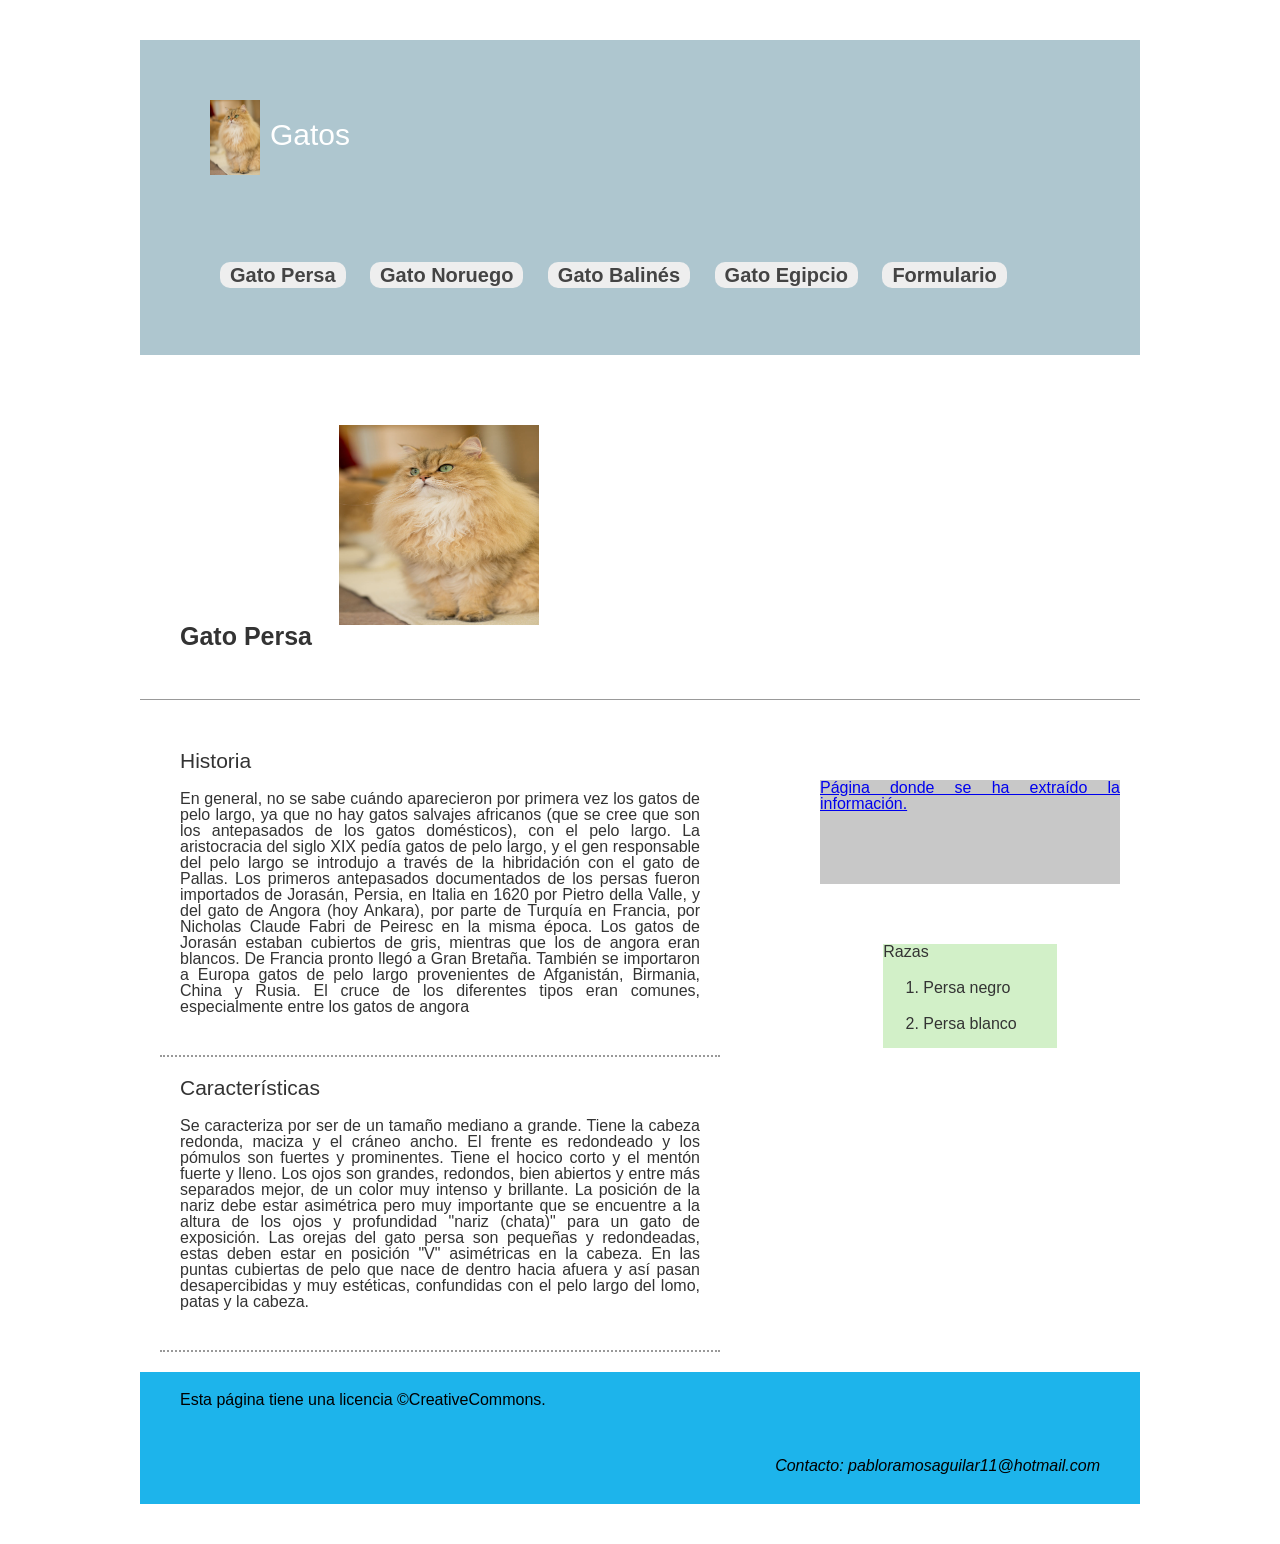
<file: docs/index.html>
<!DOCTYPE html>
<html lang="es">
  <head>
    <meta charset="utf-8" />
    <meta http-equiv="x-ua-compatible" content="ie=edge" />
    <meta name="viewport" content="width=device-width, initial-scale=1.0" />
    <title>Gatos-Página de Pablo</title>
    <meta name="description" content="Página de Gatos." />
    <link rel="stylesheet" href="style.css" />
    <link rel="apple-touch-icon" sizes="57x57" href="apple-icon-57x57.png" />
    <link rel="apple-touch-icon" sizes="60x60" href="apple-icon-60x60.png" />
    <link rel="apple-touch-icon" sizes="72x72" href="apple-icon-72x72.png" />
    <link rel="apple-touch-icon" sizes="76x76" href="apple-icon-76x76.png" />
    <link
      rel="apple-touch-icon"
      sizes="114x114"
      href="apple-icon-114x114.png"
    />
    <link
      rel="apple-touch-icon"
      sizes="120x120"
      href="apple-icon-120x120.png"
    />
    <link
      rel="apple-touch-icon"
      sizes="144x144"
      href="apple-icon-144x144.png"
    />
    <link
      rel="apple-touch-icon"
      sizes="152x152"
      href="apple-icon-152x152.png"
    />
    <link
      rel="apple-touch-icon"
      sizes="180x180"
      href="apple-icon-180x180.png"
    />
    <link
      rel="icon"
      type="image/png"
      sizes="192x192"
      href="android-icon-192x192.png"
    />
    <link rel="icon" type="image/png" sizes="32x32" href="favicon-32x32.png" />
    <link rel="icon" type="image/png" sizes="96x96" href="favicon-96x96.png" />
    <link rel="icon" type="image/png" sizes="16x16" href="favicon-16x16.png" />
    <link rel="manifest" href="manifest.json" />
    <meta name="msapplication-TileColor" content="#ffffff" />
    <meta name="msapplication-TileImage" content="ms-icon-144x144.png" />
    <meta name="theme-color" content="#ffffff" />
  </head>

  <body>
    <header>
      <div id="logo"><img src="persa.jpg" alt="gatoPersa" />Gatos</div>
      <nav>
        <ul>
          <li><a href="https://pabloramosaguilar.github.io">Gato Persa</a></li>
          <li><a href="https://pabloramosaguilar.github.io/project5/">Gato Noruego</a></li>
          <li><a href="https://pabloramosaguilar.github.io/project2/">Gato Balinés</a></li>
          <li><a href="https://pabloramosaguilar.github.io/project3/">Gato Egipcio</a></li>
          <li><a href="https://pabloramosaguilar.github.io/project/">Formulario</a></li>
        </ul>
      </nav>
    </header>
    <section>
      <h1>
        <strong
          >Gato Persa
          <img
            id="gato"
            src="persa.jpg"
            alt="Gato_persa"
            height="200"
            width="200"
          />
        </strong>
      </h1>
    </section>
	
    <div id="cuerpo">
		<main>
        <article>
          <h2>Historia</h2>
          <p>
            En general, no se sabe cuándo aparecieron por primera vez los gatos
            de pelo largo, ya que no hay gatos salvajes africanos (que se cree
            que son los antepasados de los gatos domésticos), con el pelo largo.
            La aristocracia del siglo XIX pedía gatos de pelo largo, y el gen
            responsable del pelo largo se introdujo a través de la hibridación
            con el gato de Pallas. Los primeros antepasados documentados de los
            persas fueron importados de Jorasán, Persia, en Italia en 1620 por
            Pietro della Valle, y del gato de Angora (hoy Ankara), por parte de
            Turquía en Francia, por Nicholas Claude Fabri de Peiresc en la misma
            época. Los gatos de Jorasán estaban cubiertos de gris, mientras que
            los de angora eran blancos. De Francia pronto llegó a Gran Bretaña.
            ​ También se importaron a Europa gatos de pelo largo provenientes de
            Afganistán, Birmania, China y Rusia. El cruce de los diferentes
            tipos eran comunes, especialmente entre los gatos de angora
          </p>
        </article>
        <article>
          <h2>Características</h2>
          <p>
            Se caracteriza por ser de un tamaño mediano a grande. Tiene la
            cabeza redonda, maciza y el cráneo ancho. El frente es redondeado y
            los pómulos son fuertes y prominentes. Tiene el hocico corto y el
            mentón fuerte y lleno. Los ojos son grandes, redondos, bien abiertos
            y entre más separados mejor, de un color muy intenso y brillante. La
            posición de la nariz debe estar asimétrica pero muy importante que
            se encuentre a la altura de los ojos y profundidad "nariz (chata)"
            para un gato de exposición. Las orejas del gato persa son pequeñas y
            redondeadas, estas deben estar en posición "V" asimétricas en la
            cabeza. En las puntas cubiertas de pelo que nace de dentro hacia
            afuera y así pasan desapercibidas y muy estéticas, confundidas con
            el pelo largo del lomo, patas y la cabeza.
          </p>
        </article>
      </main>
      <aside id="contenedor">
        <div id="a">
          <a href="https://es.wikipedia.org/wiki/Gato_persa"
            >Página donde se ha extraído la información.</a
          >
        </div>
        <div id="b">
          Razas
          <ol>
            <li>Persa negro</li>
            <li>Persa blanco</li>
          </ol>
        </div>
      </aside>
    </div>
    <footer>
      <p>Esta página tiene una licencia ©CreativeCommons.</p>
      <address>Contacto: pabloramosaguilar11@hotmail.com</address>
    </footer>
  </body>
</html>
</file>
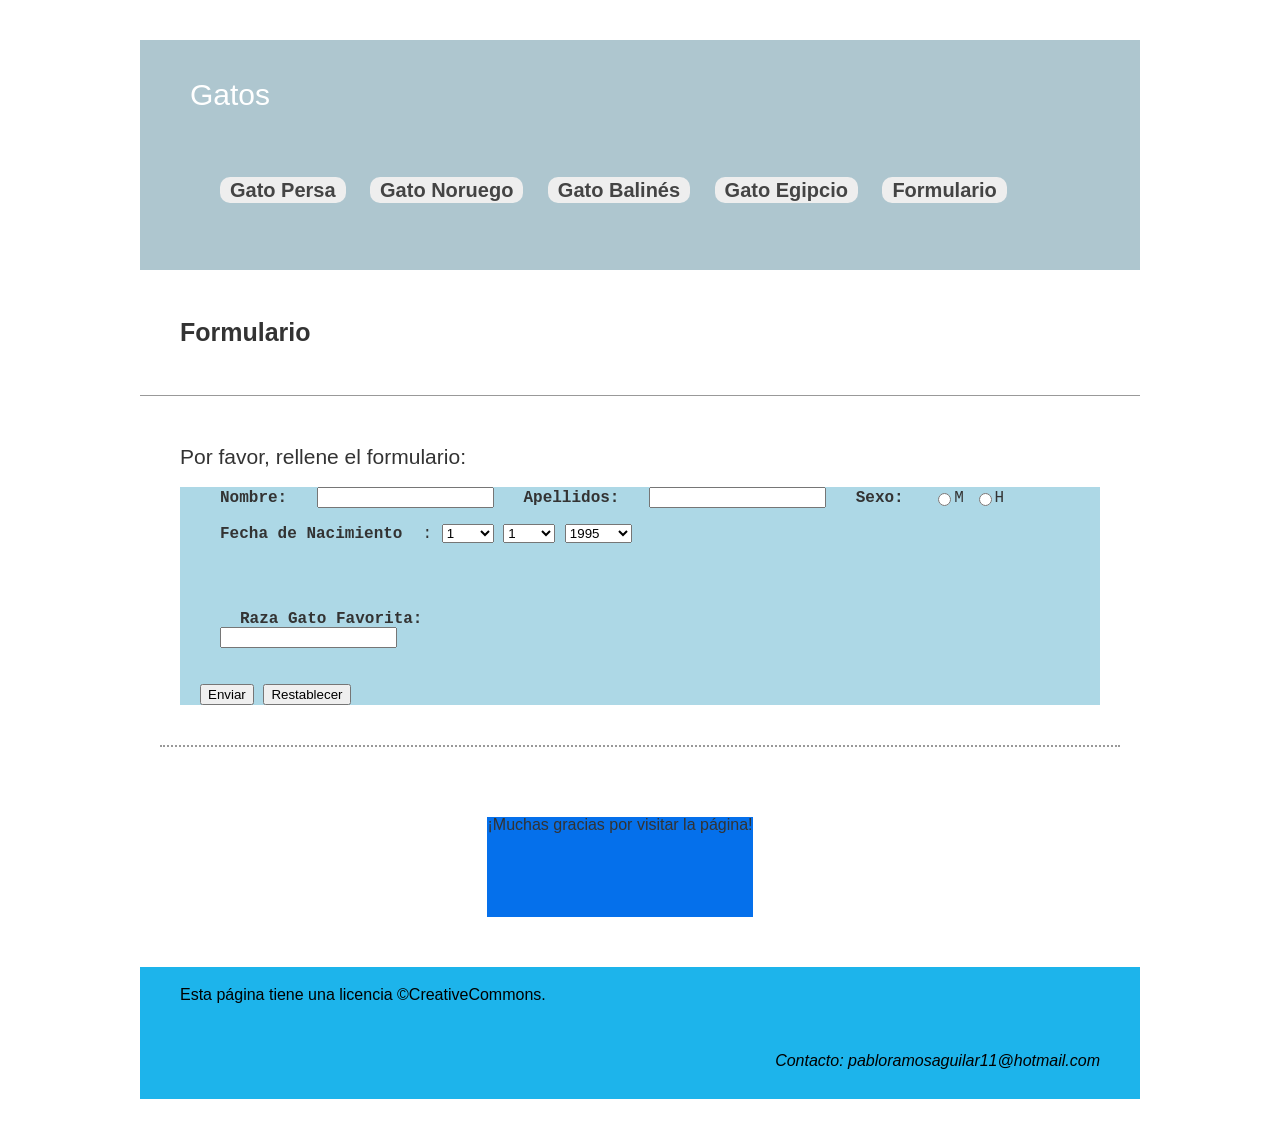
<file: Formulario-Done/index.html>
<!DOCTYPE html>
<html lang="es">
  <head>
    <meta charset="utf-8" />
    <meta http-equiv="x-ua-compatible" content="ie=edge" />
    <meta name="viewport" content="width=device-width, initial-scale=1.0" />
    <title>Gatos-Página de Pablo</title>
    <meta name="description" content="Página de Gatos." />
    <link rel="stylesheet" href="style.css" />
    <link rel="apple-touch-icon" sizes="57x57" href="apple-icon-57x57.png" />
    <link rel="apple-touch-icon" sizes="60x60" href="apple-icon-60x60.png" />
    <link rel="apple-touch-icon" sizes="72x72" href="apple-icon-72x72.png" />
    <link rel="apple-touch-icon" sizes="76x76" href="apple-icon-76x76.png" />
    <link
      rel="apple-touch-icon"
      sizes="114x114"
      href="apple-icon-114x114.png"
    />
    <link
      rel="apple-touch-icon"
      sizes="120x120"
      href="apple-icon-120x120.png"
    />
    <link
      rel="apple-touch-icon"
      sizes="144x144"
      href="apple-icon-144x144.png"
    />
    <link
      rel="apple-touch-icon"
      sizes="152x152"
      href="apple-icon-152x152.png"
    />
    <link
      rel="apple-touch-icon"
      sizes="180x180"
      href="apple-icon-180x180.png"
    />
    <link
      rel="icon"
      type="image/png"
      sizes="192x192"
      href="android-icon-192x192.png"
    />
    <link rel="icon" type="image/png" sizes="32x32" href="favicon-32x32.png" />
    <link rel="icon" type="image/png" sizes="96x96" href="favicon-96x96.png" />
    <link rel="icon" type="image/png" sizes="16x16" href="favicon-16x16.png" />
    <link rel="manifest" href="manifest.json" />
    <meta name="msapplication-TileColor" content="#ffffff" />
    <meta name="msapplication-TileImage" content="ms-icon-144x144.png" />
    <meta name="theme-color" content="#ffffff" />
  </head>

  <body>
    <header>
      <div id="logo">Gatos</div>
      <nav>
        <ul>
          <li><a href="/">Gato Persa</a></li>
          <li><a href="">Gato Noruego</a></li>
          <li><a href="">Gato Balinés</a></li>
          <li><a href="">Gato Egipcio</a></li>
          <li><a href="">Formulario</a></li>
        </ul>
      </nav>
    </header>
    <section>
      <h1>
        <strong
          >Formulario
          
        </strong>
      </h1>
    </section>

    <div id="cuerpo">
        <article>
          <h2>Por favor, rellene el formulario:</h2>
          <div id="parte1">
            <form method="post" action="agente.php">
                <b>Nombre:</b>
                <input name="ingresatexto" type="text" value="" />
                <b>Apellidos:</b>
                <input name="ingresatexto" type="text" value="" />
                <b>Sexo:</b>
                <input name="s" type="radio" />M
                <input name="s" type="radio" />H
                <br /><br />
        
    
        <b>Fecha de Nacimiento</b>:
        <select name="entradadia">
            <optgroup label="Día">
    
                <option>1</option>
                <option>2</option>
                <option>3</option>
                <option>4</option>
                <option>5</option>
                <option>6</option>
                <option>7</option>
                <option>8</option>
                <option>9</option>
                <option>10</option>
                <option>11</option>
                <option>12</option>
                <option>13</option>
                <option>14</option>
                <option>15</option>
                <option>16</option>
                <option>17</option>
                <option>18</option>
                <option>19</option>
                <option>20</option>
                <option>21</option>
                <option>22</option>
                <option>23</option>
                <option>24</option>
                <option>25</option>
                <option>26</option>
                <option>27</option>
                <option>28</option>
                <option>29</option>
                <option>30</option>
                <option>31</option>
            </optgroup>
        </select>
        <select name="entradames">
            <optgroup label="Mes">
    
                <option>1</option>
                <option>2</option>
                <option>3</option>
                <option>4</option>
                <option>5</option>
                <option>6</option>
                <option>7</option>
                <option>8</option>
                <option>9</option>
                <option>10</option>
                <option>11</option>
                <option>12</option>
            </optgroup>
        </select>
        <select name="entradaaño">
            <optgroup label="Año">
    
                <option>1995</option>
                <option>1996</option>
                <option>1997</option>
                <option>1998</option>
                <option>1999</option>
                <option>2000</option>
                <option>2001</option>
                <option>2002</option>
                <option>2003</option>
                <option>2004</option>
                <option>2005</option>
                <option>2006</option>
            </optgroup>
        </select>
        <br /> <br /> <br /> <br />
        <div id="parte2">
          <b>Raza Gato Favorita:</b> <br />
          <input name="ingresatexto" type="text" value="" /> <br /><br />
      </div>
  
  
  
      <button type="button"> Enviar
      </button>
      <button type="reset">
          Restablecer
      </button>
      </form>
  </div>
        </article>
      
      <aside id="contenedor">
        <div id="a">
          ¡Muchas gracias por visitar la página!
        </div>
      </aside>
    </div>
    <footer>
      <p>Esta página tiene una licencia ©CreativeCommons.</p>
      <address>Contacto: pabloramosaguilar11@hotmail.com</address>
    </footer>
  </body>
</html>
</file>
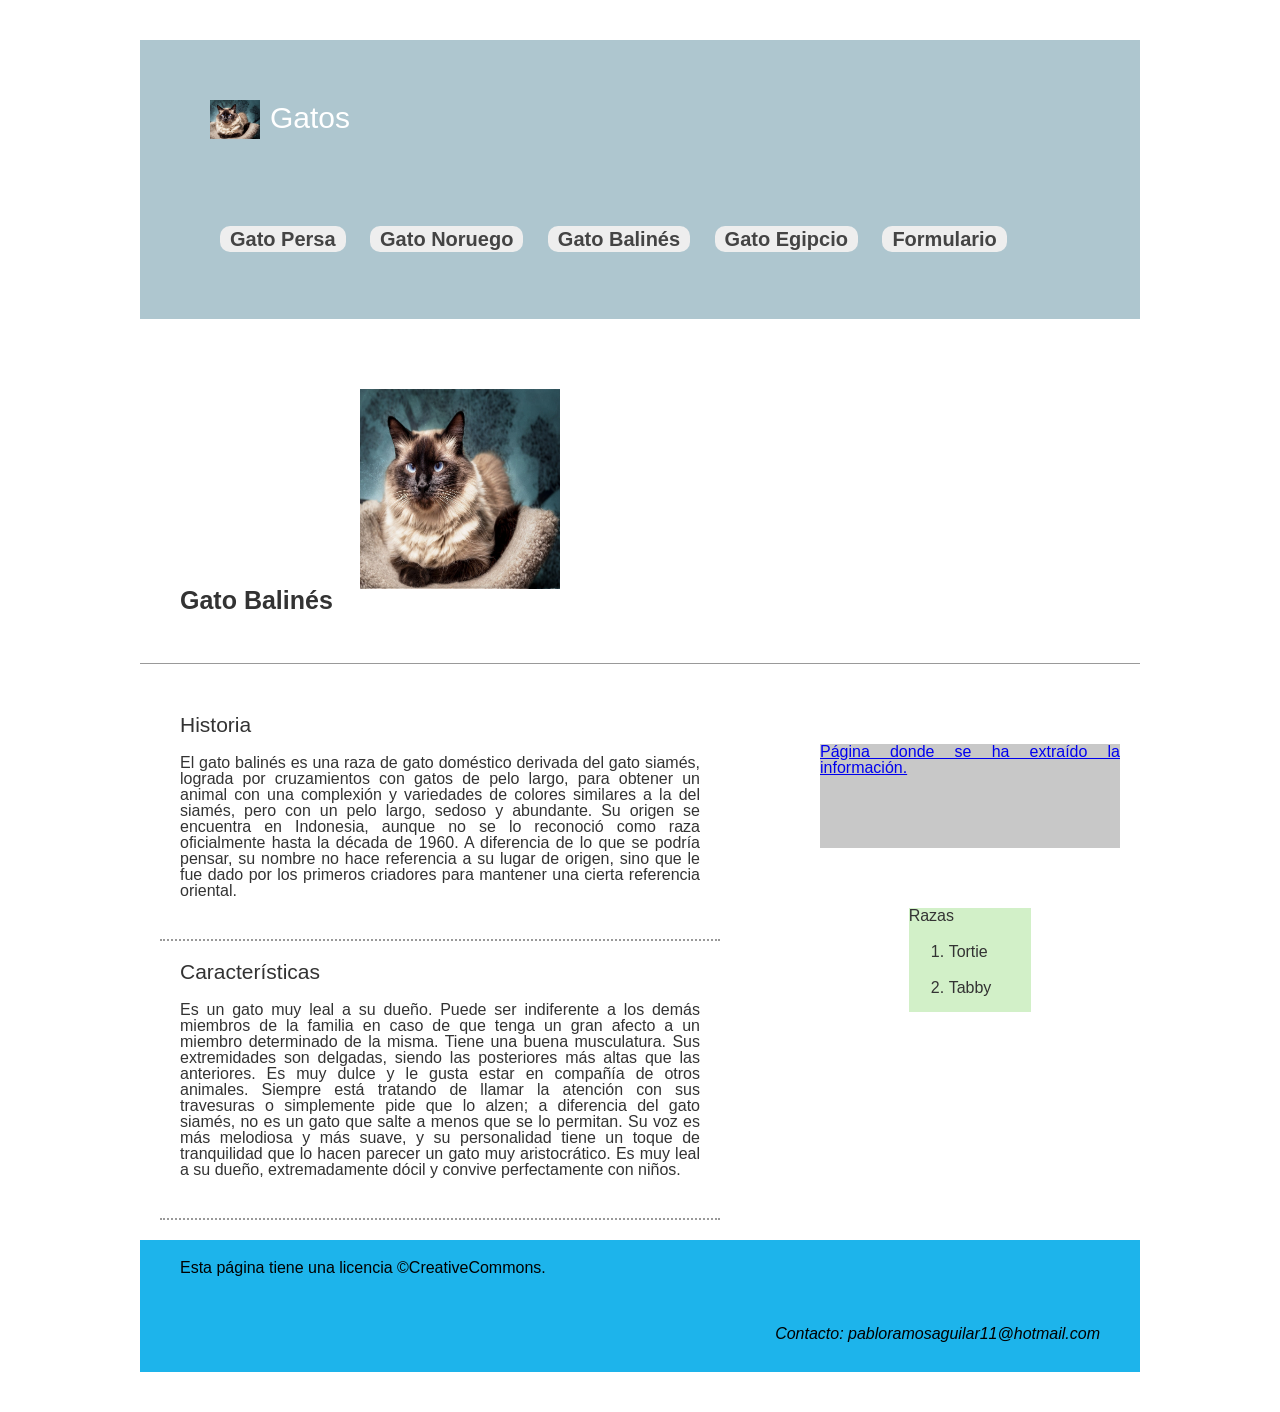
<file: Gato Belinés-Done/index.html>
<!DOCTYPE html>
<html lang="es">
  <head>
    <meta charset="utf-8" />
    <meta http-equiv="x-ua-compatible" content="ie=edge" />
    <meta name="viewport" content="width=device-width, initial-scale=1.0" />
    <title>Gatos-Página de Pablo</title>
    <meta name="description" content="Página de Gatos." />
    <link rel="stylesheet" href="style.css" />
    <link rel="apple-touch-icon" sizes="57x57" href="apple-icon-57x57.png" />
    <link rel="apple-touch-icon" sizes="60x60" href="apple-icon-60x60.png" />
    <link rel="apple-touch-icon" sizes="72x72" href="apple-icon-72x72.png" />
    <link rel="apple-touch-icon" sizes="76x76" href="apple-icon-76x76.png" />
    <link
      rel="apple-touch-icon"
      sizes="114x114"
      href="apple-icon-114x114.png"
    />
    <link
      rel="apple-touch-icon"
      sizes="120x120"
      href="apple-icon-120x120.png"
    />
    <link
      rel="apple-touch-icon"
      sizes="144x144"
      href="apple-icon-144x144.png"
    />
    <link
      rel="apple-touch-icon"
      sizes="152x152"
      href="apple-icon-152x152.png"
    />
    <link
      rel="apple-touch-icon"
      sizes="180x180"
      href="apple-icon-180x180.png"
    />
    <link
      rel="icon"
      type="image/png"
      sizes="192x192"
      href="android-icon-192x192.png"
    />
    <link rel="icon" type="image/png" sizes="32x32" href="favicon-32x32.png" />
    <link rel="icon" type="image/png" sizes="96x96" href="favicon-96x96.png" />
    <link rel="icon" type="image/png" sizes="16x16" href="favicon-16x16.png" />
    <link rel="manifest" href="manifest.json" />
    <meta name="msapplication-TileColor" content="#ffffff" />
    <meta name="msapplication-TileImage" content="ms-icon-144x144.png" />
    <meta name="theme-color" content="#ffffff" />
  </head>

  <body>
    <header>
      <div id="logo"><img src="gatobalinés.jpg" alt="gatobalinés" />Gatos</div>
      <nav>
        <ul>
          <li><a href="/">Gato Persa</a></li>
          <li><a href="">Gato Noruego</a></li>
          <li><a href="">Gato Balinés</a></li>
          <li><a href="">Gato Egipcio</a></li>
          <li><a href="">Formulario</a></li>
        </ul>
      </nav>
    </header>
    <section>
      <h1>
        <strong
          >Gato Balinés
          <img
            id="gato"
            src="gatobalinés.jpg"
            alt="Gato_Balinés"
            height="200"
            width="200"
          />
        </strong>
      </h1>
    </section>

    <div id="cuerpo">
      <main>
        <article>
          <h2>Historia</h2>
          <p>
            El gato balinés es una raza de gato doméstico derivada del gato
            siamés, lograda por cruzamientos con gatos de pelo largo, para
            obtener un animal con una complexión y variedades de colores
            similares a la del siamés, pero con un pelo largo, sedoso y
            abundante. Su origen se encuentra en Indonesia, aunque no se lo
            reconoció como raza oficialmente hasta la década de 1960. A
            diferencia de lo que se podría pensar, su nombre no hace referencia
            a su lugar de origen, sino que le fue dado por los primeros
            criadores para mantener una cierta referencia oriental.
          </p>
        </article>
        <article>
          <h2>Características</h2>
          <p>
            Es un gato muy leal a su dueño. Puede ser indiferente a los demás
            miembros de la familia en caso de que tenga un gran afecto a un
            miembro determinado de la misma. Tiene una buena musculatura. Sus
            extremidades son delgadas, siendo las posteriores más altas que las
            anteriores. Es muy dulce y le gusta estar en compañía de otros
            animales. Siempre está tratando de llamar la atención con sus
            travesuras o simplemente pide que lo alzen; a diferencia del gato
            siamés, no es un gato que salte a menos que se lo permitan. Su voz
            es más melodiosa y más suave, y su personalidad tiene un toque de
            tranquilidad que lo hacen parecer un gato muy aristocrático. Es muy
            leal a su dueño, extremadamente dócil y convive perfectamente con
            niños.
          </p>
        </article>
      </main>
      <aside id="contenedor">
        <div id="a">
          <a href="https://es.wikipedia.org/wiki/Gato_balinés"
            >Página donde se ha extraído la información.</a
          >
        </div>
        <div id="b">
          Razas
          <ol>
            <li>Tortie</li>
            <li>Tabby</li>
          </ol>
        </div>
      </aside>
    </div>
    <footer>
      <p>Esta página tiene una licencia ©CreativeCommons.</p>
      <address>Contacto: pabloramosaguilar11@hotmail.com</address>
    </footer>
  </body>
</html>
</file>
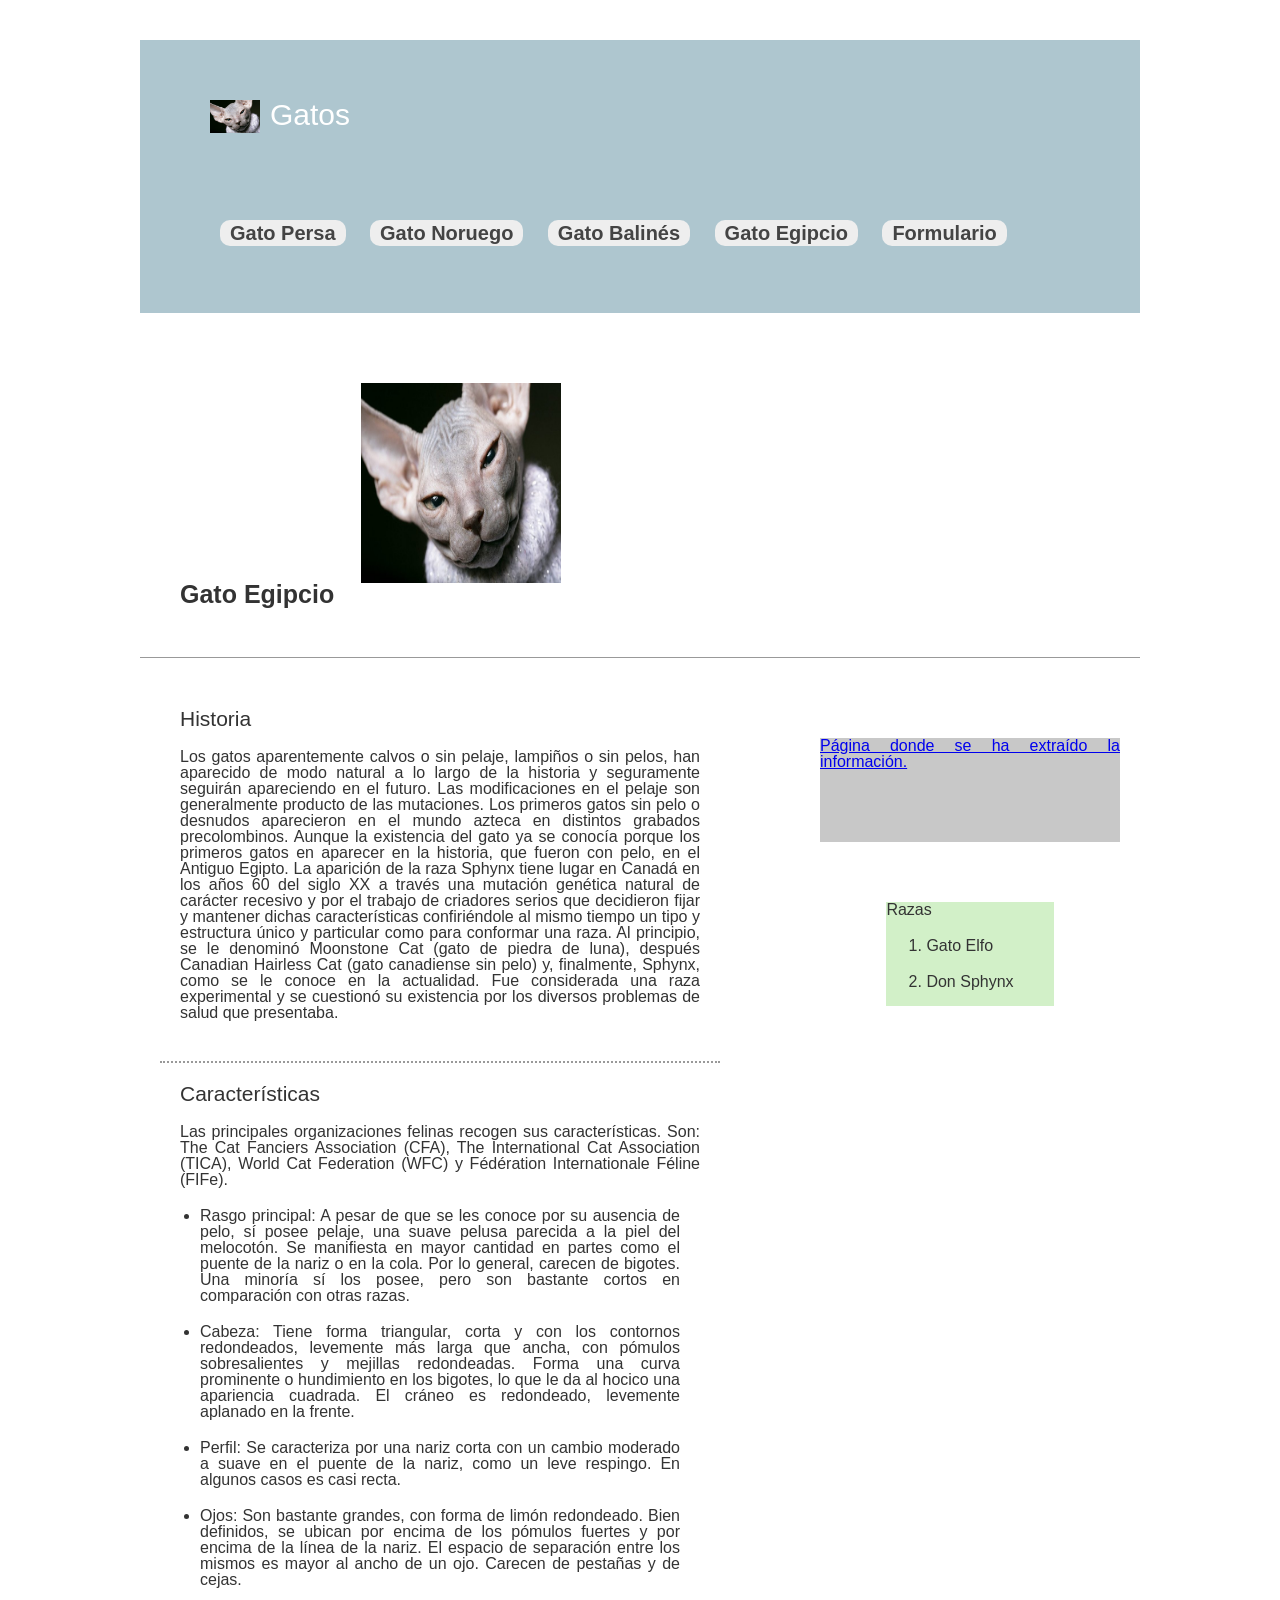
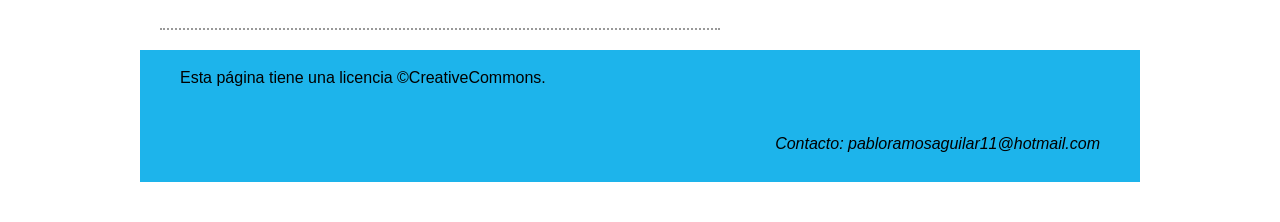
<file: Gato Egipcio-Done/index.html>
<!DOCTYPE html>
<html lang="es">
  <head>
    <meta charset="utf-8" />
    <meta http-equiv="x-ua-compatible" content="ie=edge" />
    <meta name="viewport" content="width=device-width, initial-scale=1.0" />
    <title>Gatos-Página de Pablo</title>
    <meta name="description" content="Página de Gatos." />
    <link rel="stylesheet" href="style.css" />
    <link rel="apple-touch-icon" sizes="57x57" href="apple-icon-57x57.png" />
    <link rel="apple-touch-icon" sizes="60x60" href="apple-icon-60x60.png" />
    <link rel="apple-touch-icon" sizes="72x72" href="apple-icon-72x72.png" />
    <link rel="apple-touch-icon" sizes="76x76" href="apple-icon-76x76.png" />
    <link
      rel="apple-touch-icon"
      sizes="114x114"
      href="apple-icon-114x114.png"
    />
    <link
      rel="apple-touch-icon"
      sizes="120x120"
      href="apple-icon-120x120.png"
    />
    <link
      rel="apple-touch-icon"
      sizes="144x144"
      href="apple-icon-144x144.png"
    />
    <link
      rel="apple-touch-icon"
      sizes="152x152"
      href="apple-icon-152x152.png"
    />
    <link
      rel="apple-touch-icon"
      sizes="180x180"
      href="apple-icon-180x180.png"
    />
    <link
      rel="icon"
      type="image/png"
      sizes="192x192"
      href="android-icon-192x192.png"
    />
    <link rel="icon" type="image/png" sizes="32x32" href="favicon-32x32.png" />
    <link rel="icon" type="image/png" sizes="96x96" href="favicon-96x96.png" />
    <link rel="icon" type="image/png" sizes="16x16" href="favicon-16x16.png" />
    <link rel="manifest" href="manifest.json" />
    <meta name="msapplication-TileColor" content="#ffffff" />
    <meta name="msapplication-TileImage" content="ms-icon-144x144.png" />
    <meta name="theme-color" content="#ffffff" />
  </head>

  <body>
    <header>
      <div id="logo"><img src="GatoEgipcio.jpg" alt="gatoEgipcio" />Gatos</div>
      <nav>
        <ul>
          <li><a href="/">Gato Persa</a></li>
          <li><a href="">Gato Noruego</a></li>
          <li><a href="">Gato Balinés</a></li>
          <li><a href="">Gato Egipcio</a></li>
          <li><a href="">Formulario</a></li>
        </ul>
      </nav>
    </header>
    <section>
      <h1>
        <strong
          >Gato Egipcio
          <img
            id="gato"
            src="GatoEgipcio.jpg"
            alt="Gato_Egipcio"
            height="200"
            width="200"
          />
        </strong>
      </h1>
    </section>

    <div id="cuerpo">
      <main>
        <article>
          <h2>Historia</h2>
          <p>
            Los gatos aparentemente calvos o sin pelaje, lampiños o sin pelos,
            han aparecido de modo natural a lo largo de la historia y
            seguramente seguirán apareciendo en el futuro. Las modificaciones en
            el pelaje son generalmente producto de las mutaciones. Los primeros
            gatos sin pelo o desnudos aparecieron en el mundo azteca en
            distintos grabados precolombinos. Aunque la existencia del gato ya
            se conocía porque los primeros gatos en aparecer en la historia, que
            fueron con pelo, en el Antiguo Egipto. La aparición de la raza
            Sphynx tiene lugar en Canadá en los años 60 del siglo XX a través
            una mutación genética natural de carácter recesivo y por el trabajo
            de criadores serios que decidieron fijar y mantener dichas
            características confiriéndole al mismo tiempo un tipo y estructura
            único y particular como para conformar una raza. Al principio, se le
            denominó Moonstone Cat (gato de piedra de luna), después Canadian
            Hairless Cat (gato canadiense sin pelo) y, finalmente, Sphynx, como
            se le conoce en la actualidad. Fue considerada una raza experimental
            y se cuestionó su existencia por los diversos problemas de salud que
            presentaba.
          </p>
        </article>
        <article>
          <h2>Características</h2>
          <p>
            Las principales organizaciones felinas recogen sus características.
            Son: The Cat Fanciers Association (CFA), The International Cat
            Association (TICA), World Cat Federation (WFC) y Fédération
            Internationale Féline (FIFe).
          </p>

          <ul>
            <li>
              Rasgo principal: A pesar de que se les conoce por su ausencia de
              pelo, sí posee pelaje, una suave pelusa parecida a la piel del
              melocotón. Se manifiesta en mayor cantidad en partes como el
              puente de la nariz o en la cola. Por lo general, carecen de
              bigotes. Una minoría sí los posee, pero son bastante cortos en
              comparación con otras razas.
            </li>
            <li>
              Cabeza: Tiene forma triangular, corta y con los contornos
              redondeados, levemente más larga que ancha, con pómulos
              sobresalientes y mejillas redondeadas. Forma una curva prominente
              o hundimiento en los bigotes, lo que le da al hocico una
              apariencia cuadrada. El cráneo es redondeado, levemente aplanado
              en la frente.
            </li>
            <li>
              Perfil: Se caracteriza por una nariz corta con un cambio moderado
              a suave en el puente de la nariz, como un leve respingo. En
              algunos casos es casi recta.
            </li>
            <li>
              Ojos: Son bastante grandes, con forma de limón redondeado. Bien
              definidos, se ubican por encima de los pómulos fuertes y por
              encima de la línea de la nariz. El espacio de separación entre los
              mismos es mayor al ancho de un ojo. Carecen de pestañas y de
              cejas.
            </li>
          </ul>
        </article>
      </main>
      <aside id="contenedor">
        <div id="a">
          <a href="https://es.wikipedia.org/wiki/Sphynx"
            >Página donde se ha extraído la información.</a
          >
        </div>
        <div id="b">
          Razas
          <ol>
            <li>Gato Elfo</li>
            <li>Don Sphynx</li>
          </ol>
        </div>
      </aside>
    </div>
    <footer>
      <p>Esta página tiene una licencia ©CreativeCommons.</p>
      <address>Contacto: pabloramosaguilar11@hotmail.com</address>
    </footer>
  </body>
</html>
</file>
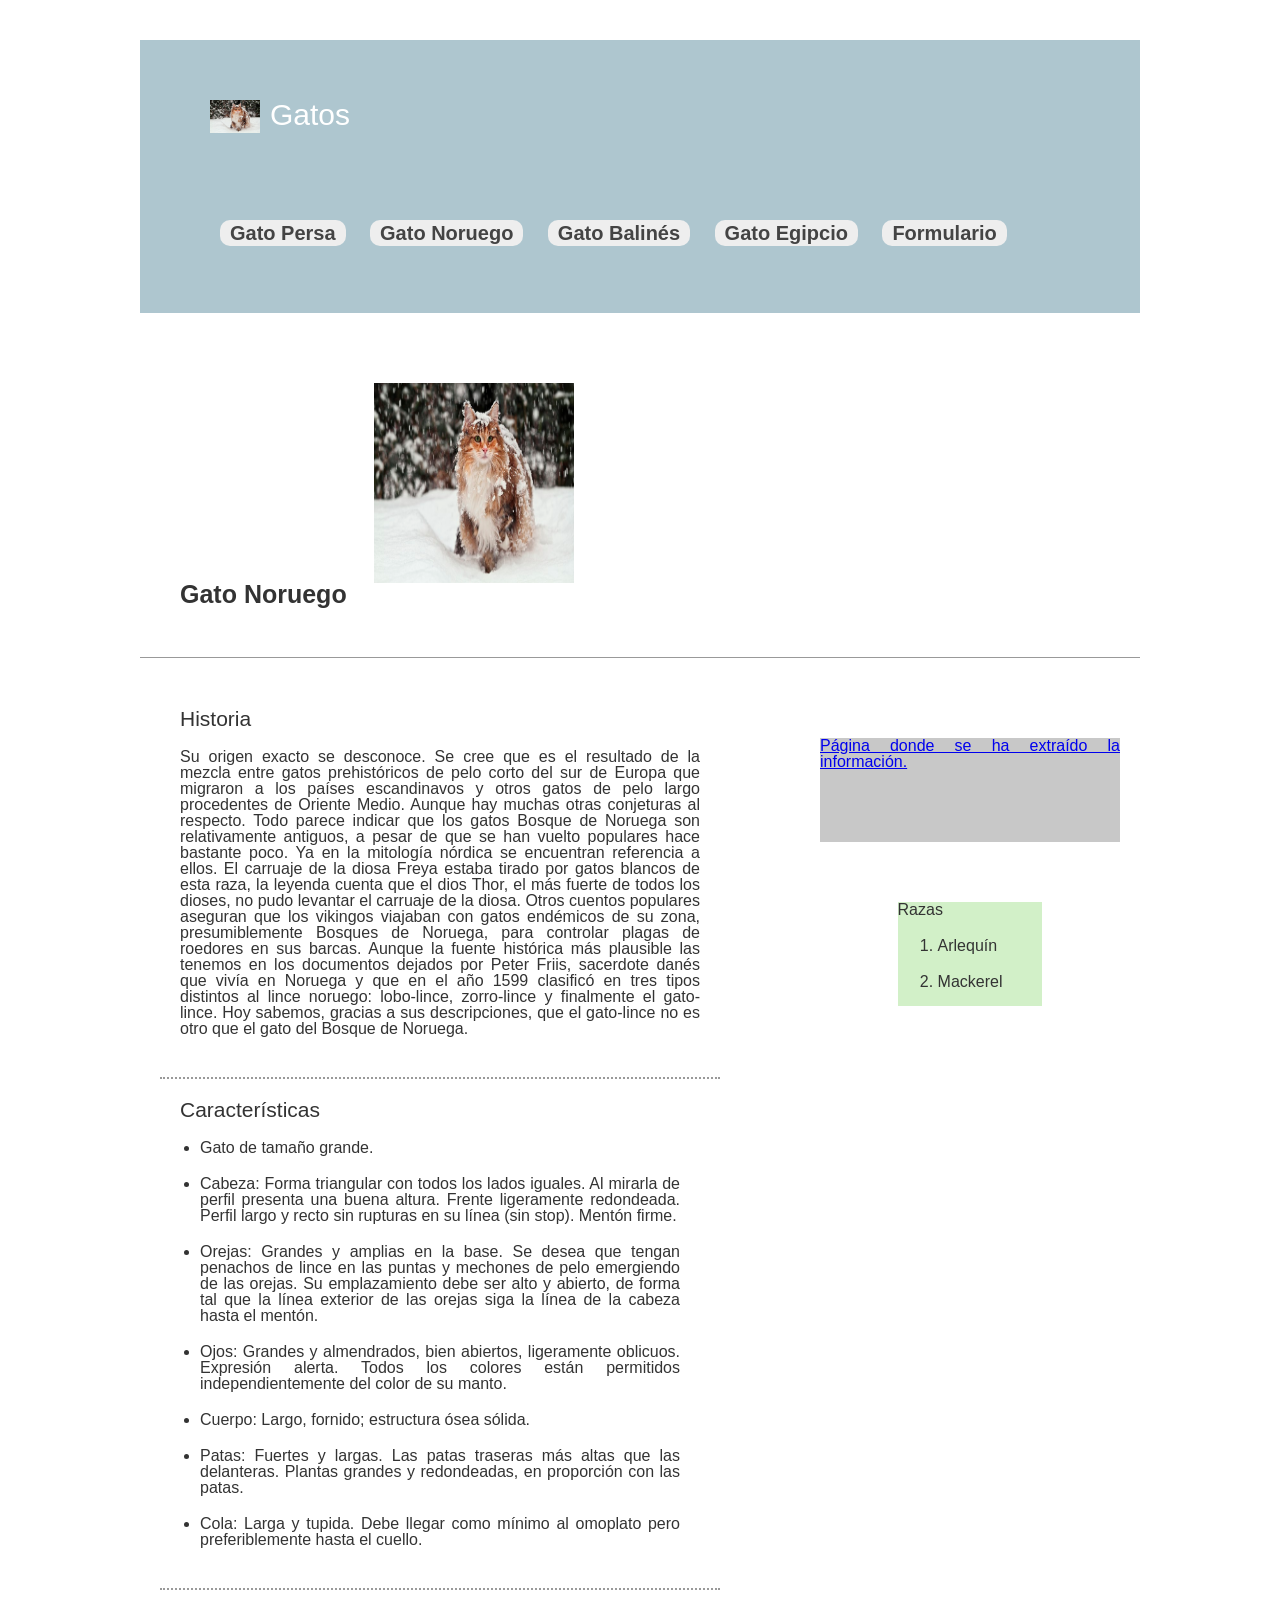
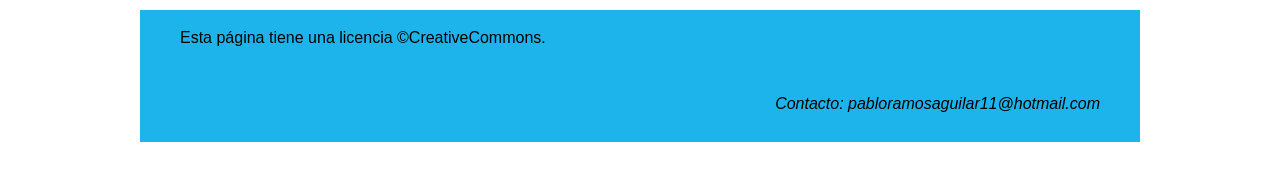
<file: Gato Noruego-Done/index.html>
<!DOCTYPE html>
<html lang="es">
  <head>
    <meta charset="utf-8" />
    <meta http-equiv="x-ua-compatible" content="ie=edge" />
    <meta name="viewport" content="width=device-width, initial-scale=1.0" />
    <title>Gatos-Página de Pablo</title>
    <meta name="description" content="Página de Gatos." />
    <link rel="stylesheet" href="style.css" />
    <link rel="apple-touch-icon" sizes="57x57" href="apple-icon-57x57.png" />
    <link rel="apple-touch-icon" sizes="60x60" href="apple-icon-60x60.png" />
    <link rel="apple-touch-icon" sizes="72x72" href="apple-icon-72x72.png" />
    <link rel="apple-touch-icon" sizes="76x76" href="apple-icon-76x76.png" />
    <link
      rel="apple-touch-icon"
      sizes="114x114"
      href="apple-icon-114x114.png"
    />
    <link
      rel="apple-touch-icon"
      sizes="120x120"
      href="apple-icon-120x120.png"
    />
    <link
      rel="apple-touch-icon"
      sizes="144x144"
      href="apple-icon-144x144.png"
    />
    <link
      rel="apple-touch-icon"
      sizes="152x152"
      href="apple-icon-152x152.png"
    />
    <link
      rel="apple-touch-icon"
      sizes="180x180"
      href="apple-icon-180x180.png"
    />
    <link
      rel="icon"
      type="image/png"
      sizes="192x192"
      href="android-icon-192x192.png"
    />
    <link rel="icon" type="image/png" sizes="32x32" href="favicon-32x32.png" />
    <link rel="icon" type="image/png" sizes="96x96" href="favicon-96x96.png" />
    <link rel="icon" type="image/png" sizes="16x16" href="favicon-16x16.png" />
    <link rel="manifest" href="manifest.json" />
    <meta name="msapplication-TileColor" content="#ffffff" />
    <meta name="msapplication-TileImage" content="ms-icon-144x144.png" />
    <meta name="theme-color" content="#ffffff" />
  </head>

  <body>
    <header>
      <div id="logo"><img src="gatonoruego.jpg" alt="gatoNoruego" />Gatos</div>
      <nav>
        <ul>
          <li><a href="/">Gato Persa</a></li>
          <li><a href="">Gato Noruego</a></li>
          <li><a href="">Gato Balinés</a></li>
          <li><a href="">Gato Egipcio</a></li>
          <li><a href="">Formulario</a></li>
        </ul>
      </nav>
    </header>
    <section>
      <h1>
        <strong
          >Gato Noruego
          <img
            id="gato"
            src="gatonoruego.jpg"
            alt="Gato_Noruego"
            height="200"
            width="200"
          />
        </strong>
      </h1>
    </section>

    <div id="cuerpo">
      <main>
        <article>
          <h2>Historia</h2>
          <p>
            Su origen exacto se desconoce. Se cree que es el resultado de la
            mezcla entre gatos prehistóricos de pelo corto del sur de Europa que
            migraron a los países escandinavos y otros gatos de pelo largo
            procedentes de Oriente Medio. Aunque hay muchas otras conjeturas al
            respecto. Todo parece indicar que los gatos Bosque de Noruega son
            relativamente antiguos, a pesar de que se han vuelto populares hace
            bastante poco. Ya en la mitología nórdica se encuentran referencia a
            ellos. El carruaje de la diosa Freya estaba tirado por gatos blancos
            de esta raza, la leyenda cuenta que el dios Thor, el más fuerte de
            todos los dioses, no pudo levantar el carruaje de la diosa. Otros
            cuentos populares aseguran que los vikingos viajaban con gatos
            endémicos de su zona, presumiblemente Bosques de Noruega, para
            controlar plagas de roedores en sus barcas. Aunque la fuente
            histórica más plausible las tenemos en los documentos dejados por
            Peter Friis, sacerdote danés que vivía en Noruega y que en el año
            1599 clasificó en tres tipos distintos al lince noruego: lobo-lince,
            zorro-lince y finalmente el gato-lince. Hoy sabemos, gracias a sus
            descripciones, que el gato-lince no es otro que el gato del Bosque
            de Noruega.
          </p>
        </article>
        <article>
          <h2>Características</h2>

          <ul>
            <li>Gato de tamaño grande.</li>
            <li>
              Cabeza: Forma triangular con todos los lados iguales. Al mirarla
              de perfil presenta una buena altura. Frente ligeramente
              redondeada. Perfil largo y recto sin rupturas en su línea (sin
              stop). Mentón firme.
            </li>
            <li>
              Orejas: Grandes y amplias en la base. Se desea que tengan penachos
              de lince en las puntas y mechones de pelo emergiendo de las
              orejas. Su emplazamiento debe ser alto y abierto, de forma tal que
              la línea exterior de las orejas siga la línea de la cabeza hasta
              el mentón.
            </li>
            <li>
              Ojos: Grandes y almendrados, bien abiertos, ligeramente oblicuos.
              Expresión alerta. Todos los colores están permitidos
              independientemente del color de su manto.
            </li>
            <li>Cuerpo: Largo, fornido; estructura ósea sólida.</li>
            <li>
              Patas: Fuertes y largas. Las patas traseras más altas que las
              delanteras. Plantas grandes y redondeadas, en proporción con las
              patas.
            </li>
            <li>
              Cola: Larga y tupida. Debe llegar como mínimo al omoplato pero
              preferiblemente hasta el cuello.
            </li>
          </ul>
        </article>
      </main>
      <aside id="contenedor">
        <div id="a">
          <a href="https://es.wikipedia.org/wiki/Bosque_de_Noruega"
            >Página donde se ha extraído la información.</a
          >
        </div>
        <div id="b">
          Razas
          <ol>
            <li>Arlequín</li>
            <li>Mackerel</li>
          </ol>
        </div>
      </aside>
    </div>
    <footer>
      <p>Esta página tiene una licencia ©CreativeCommons.</p>
      <address>Contacto: pabloramosaguilar11@hotmail.com</address>
    </footer>
  </body>
</html>
</file>
<file: docs/style.css>
html,body,div,span,object,iframe,h1,h2,h3,h4,h5,h6,p,blockquote,pre,abbr,address,cite,code,del,dfn,em,img,ins,kbd,q,samp,small,strong,sub,sup,var,b,i,dl,dt,dd,ol,ul,li,fieldset,form,label,legend,table,caption,tbody,tfoot,thead,tr,th,td,article,aside,canvas,details,figcaption,figure,footer,header,hgroup,menu,nav,section,summary,time,mark,audio,video{
    margin:20px;
    padding:0;
    border:0;
    outline:0;
    font-size:100%;
    vertical-align:baseline;
    background:transparent;
}
body{
    line-height:1; 
    font-family: arial;
    text-align: justify;
}
h1{
    font-size: 25px;
}
h2{
    font-size: 21px;
}
h3{
    font-size: 18px;
}
h4{
    font-size: 16px;
}
article,aside,details,figcaption,figure,footer,header,hgroup,menu,nav,section{
    display:block;
}
nav ul{
    list-style:none;
}
blockquote,q{
    quotes:none;
}
blockquote:before,blockquote:after,q:before,q:after{
    content:none;
}
a{
    margin:0;
    padding:0;
    font-size:100%;
    vertical-align:baseline;
    background:transparent;
}
ins{
    background-color:#ff9;
    color:#000;
    text-decoration:none;
}
mark{
    background-color:#ff9;
    color:#000;
    font-style:italic;
    font-weight:bold;
}
del{
    text-decoration:line-through;
}

table{
    border-collapse:collapse;border-spacing:0
}
hr{
    display:block;height:1px;border:0;border-top:1px solid #ccc;margin:1em 0;padding:0
}
input,select{
    vertical-align:middle
}

body,html {
	background-color: #FFF;
}
header {
    background: #AEC6CF;
    padding: 20px 30px;
    max-width: 940px;
    margin: auto;
}
nav {
    display: inline-block;
}
nav ul li a {
    background: #EEE;
    padding: 2px 10px;
    font-size: 20px;
    text-decoration: none;
    font-weight: bold;
    color: #444;
    border-radius: 10px;
}
nav ul li a:hover {
	background: #FFF;
}
nav ul li {
    display: inline-block;
    margin: 10px;
}
nav ul {
    list-style: none;
}
main {
    max-width: 1000px;
    margin: auto;
    border: none;
}
main {
	float: left;
	width: 60%;
}
aside {
	float: right;
	width: 30%;
}
article {
    border-bottom: 2px dotted #999;
    padding-bottom: 20px;
    margin-bottom: 20px;
}
article h2 {
    font-weight: normal;
    margin-bottom: 12px;
}
footer {
	background: #1db4eb;
	max-width: 1000px;
	margin: auto;
	clear: both;
	text-align: right;
}
footer p {
	padding: 20px;
    text-align: left;
}
address {
    padding: 10px 20px 30px 10px;
}
aside > div {
	margin: 30px auto;
	background: #a6d8f0;
	min-height: 100px;
}
#gato{
    padding: 0;
    margin: right;

}
#contenedor{
    display: grid;
    grid-template-rows: 50% 50%;
    grid-template-columns: 100%;
    width:30%;
    height:100%;
   }
   #a{
    grid-row: 1/2;
    grid-column: 1;
    background-color: rgb(200, 200, 200);
   }
   #b{
    grid-row: 2/2;
    grid-column : 1 ;
    background-color: rgb(210, 240, 200);
   }

#logo {
    display: inline-block;
    vertical-align: middle;
    font-size: 30px;
    margin-right: 75px;
    color: #FFF;
}
#logo img {
    width: 50px;
    vertical-align: middle;
    margin-right: 10px;
}
body > section{
    max-width: 1000px;
    margin: auto;
    padding: 30px 0px;
    border-bottom: 1px solid #999;
    color: #333;
}
body > #cuerpo{
    max-width: 1000px;
    margin: auto;
    padding: 30px 0px;
    color: #333;
}

@media screen and (max-width: 1000px) {
	body > section {
		padding: 30px 20px;
	}
}
@media screen and (max-width: 600px) {
	main {
		float: none;
		width: 100%;
	}
	aside {
		float: none;
		width: 100%;
	}

}
</file>
<file: Formulario-Done/style.css>
html,body,div,span,object,iframe,h1,h2,h3,h4,h5,h6,p,blockquote,pre,abbr,address,cite,code,del,dfn,em,img,ins,kbd,q,samp,small,strong,sub,sup,var,b,i,dl,dt,dd,ol,ul,li,fieldset,form,label,legend,table,caption,tbody,tfoot,thead,tr,th,td,article,aside,canvas,details,figcaption,figure,footer,header,hgroup,menu,nav,section,summary,time,mark,audio,video{
    margin:20px;
    padding:0;
    border:0;
    outline:0;
    font-size:100%;
    vertical-align:baseline;
    background:transparent;
}
body{
    line-height:1; 
    font-family: arial;
    text-align: justify;
}
h1{
    font-size: 25px;
}
h2{
    font-size: 21px;
}
h3{
    font-size: 18px;
}
h4{
    font-size: 16px;
}
article,aside,details,figcaption,figure,footer,header,hgroup,menu,nav,section{
    display:block;
}
nav ul{
    list-style:none;
}
blockquote,q{
    quotes:none;
}
blockquote:before,blockquote:after,q:before,q:after{
    content:none;
}
a{
    margin:0;
    padding:0;
    font-size:100%;
    vertical-align:baseline;
    background:transparent;
}
ins{
    background-color:#ff9;
    color:#000;
    text-decoration:none;
}
mark{
    background-color:#ff9;
    color:#000;
    font-style:italic;
    font-weight:bold;
}
del{
    text-decoration:line-through;
}

table{
    border-collapse:collapse;border-spacing:0
}
hr{
    display:block;height:1px;border:0;border-top:1px solid #ccc;margin:1em 0;padding:0
}
input,select{
    vertical-align:middle
}

body,html {
	background-color: #FFF;
}
header {
    background: #AEC6CF;
    padding: 20px 30px;
    max-width: 940px;
    margin: auto;
}
nav {
    display: inline-block;
}
nav ul li a {
    background: #EEE;
    padding: 2px 10px;
    font-size: 20px;
    text-decoration: none;
    font-weight: bold;
    color: #444;
    border-radius: 10px;
}
nav ul li a:hover {
	background: #FFF;
}
nav ul li {
    display: inline-block;
    margin: 10px;
}
nav ul {
    list-style: none;
}
main {
    max-width: 1000px;
    margin: auto;
    border: none;
}
main {
	float: left;
	width: 60%;
}
aside {
	float: right;
	width: 30%;
}
article {
    border-bottom: 2px dotted #999;
    padding-bottom: 20px;
    margin-bottom: 20px;
}
article h2 {
    font-weight: normal;
    margin-bottom: 12px;
}
footer {
	background: #1db4eb;
	max-width: 1000px;
	margin: auto;
	clear: both;
	text-align: right;
}
footer p {
	padding: 20px;
    text-align: left;
}
address {
    padding: 10px 20px 30px 10px;
}
aside > div {
	margin: 30px auto;
	background: #a6d8f0;
	min-height: 100px;
}
#gato{
    padding: 0;
    margin: right;

}
#contenedor{
    display: grid;
    grid-template-rows: 100%;
    grid-template-columns: 100%;
    width:100%;
    height:100%;
   }
   #a{
    grid-row: 1;
    grid-column: 1;
    background-color: rgb(5, 112, 235);
    
   }


#logo {
    display: inline-block;
    vertical-align: middle;
    font-size: 30px;
    margin-right: 75px;
    color: #FFF;
}
#logo img {
    width: 50px;
    vertical-align: middle;
    margin-right: 10px;
}
body > section{
    max-width: 1000px;
    margin: auto;
    padding: 30px 0px;
    border-bottom: 1px solid #999;
    color: #333;
}
body > #cuerpo{
    max-width: 1000px;
    margin: auto;
    padding: 30px 0px;
    color: #333;
}
body{
    background-color: rgb(255, 255, 255);
}

#parte1{
    font-family:courier;
    background-color: lightblue;
}

#parte2{
    font-family:'Courier New', Courier, monospace;
}

@media screen and (max-width: 1000px) {
	body > section {
		padding: 30px 20px;
	}
}
@media screen and (max-width: 600px) {
	main {
		float: none;
		width: 100%;
	}
	aside {
		float: none;
		width: 100%;
	}

}
</file>
<file: Gato Belinés-Done/style.css>
html,body,div,span,object,iframe,h1,h2,h3,h4,h5,h6,p,blockquote,pre,abbr,address,cite,code,del,dfn,em,img,ins,kbd,q,samp,small,strong,sub,sup,var,b,i,dl,dt,dd,ol,ul,li,fieldset,form,label,legend,table,caption,tbody,tfoot,thead,tr,th,td,article,aside,canvas,details,figcaption,figure,footer,header,hgroup,menu,nav,section,summary,time,mark,audio,video{
    margin:20px;
    padding:0;
    border:0;
    outline:0;
    font-size:100%;
    vertical-align:baseline;
    background:transparent;
}
body{
    line-height:1; 
    font-family: arial;
    text-align: justify;
}
h1{
    font-size: 25px;
}
h2{
    font-size: 21px;
}
h3{
    font-size: 18px;
}
h4{
    font-size: 16px;
}
article,aside,details,figcaption,figure,footer,header,hgroup,menu,nav,section{
    display:block;
}
nav ul{
    list-style:none;
}
blockquote,q{
    quotes:none;
}
blockquote:before,blockquote:after,q:before,q:after{
    content:none;
}
a{
    margin:0;
    padding:0;
    font-size:100%;
    vertical-align:baseline;
    background:transparent;
}
ins{
    background-color:#ff9;
    color:#000;
    text-decoration:none;
}
mark{
    background-color:#ff9;
    color:#000;
    font-style:italic;
    font-weight:bold;
}
del{
    text-decoration:line-through;
}

table{
    border-collapse:collapse;border-spacing:0
}
hr{
    display:block;height:1px;border:0;border-top:1px solid #ccc;margin:1em 0;padding:0
}
input,select{
    vertical-align:middle
}

body,html {
	background-color: #FFF;
}
header {
    background: #AEC6CF;
    padding: 20px 30px;
    max-width: 940px;
    margin: auto;
}
nav {
    display: inline-block;
}
nav ul li a {
    background: #EEE;
    padding: 2px 10px;
    font-size: 20px;
    text-decoration: none;
    font-weight: bold;
    color: #444;
    border-radius: 10px;
}
nav ul li a:hover {
	background: #FFF;
}
nav ul li {
    display: inline-block;
    margin: 10px;
}
nav ul {
    list-style: none;
}
main {
    max-width: 1000px;
    margin: auto;
    border: none;
}
main {
	float: left;
	width: 60%;
}
aside {
	float: right;
	width: 30%;
}
article {
    border-bottom: 2px dotted #999;
    padding-bottom: 20px;
    margin-bottom: 20px;
}
article h2 {
    font-weight: normal;
    margin-bottom: 12px;
}
footer {
	background: #1db4eb;
	max-width: 1000px;
	margin: auto;
	clear: both;
	text-align: right;
}
footer p {
	padding: 20px;
    text-align: left;
}
address {
    padding: 10px 20px 30px 10px;
}
aside > div {
	margin: 30px auto;
	background: #a6d8f0;
	min-height: 100px;
}
#gato{
    padding: 0;
    margin: right;

}
#contenedor{
    display: grid;
    grid-template-rows: 50% 50%;
    grid-template-columns: 100%;
    width:30%;
    height:100%;
   }
   #a{
    grid-row: 1/2;
    grid-column: 1;
    background-color: rgb(200, 200, 200);
   }
   #b{
    grid-row: 2/2;
    grid-column : 1 ;
    background-color: rgb(210, 240, 200);
   }

#logo {
    display: inline-block;
    vertical-align: middle;
    font-size: 30px;
    margin-right: 75px;
    color: #FFF;
}
#logo img {
    width: 50px;
    vertical-align: middle;
    margin-right: 10px;
}
body > section{
    max-width: 1000px;
    margin: auto;
    padding: 30px 0px;
    border-bottom: 1px solid #999;
    color: #333;
}
body > #cuerpo{
    max-width: 1000px;
    margin: auto;
    padding: 30px 0px;
    color: #333;
}

@media screen and (max-width: 1000px) {
	body > section {
		padding: 30px 20px;
	}
}
@media screen and (max-width: 600px) {
	main {
		float: none;
		width: 100%;
	}
	aside {
		float: none;
		width: 100%;
	}

}
</file>
<file: Gato Egipcio-Done/style.css>
html,body,div,span,object,iframe,h1,h2,h3,h4,h5,h6,p,blockquote,pre,abbr,address,cite,code,del,dfn,em,img,ins,kbd,q,samp,small,strong,sub,sup,var,b,i,dl,dt,dd,ol,ul,li,fieldset,form,label,legend,table,caption,tbody,tfoot,thead,tr,th,td,article,aside,canvas,details,figcaption,figure,footer,header,hgroup,menu,nav,section,summary,time,mark,audio,video{
    margin:20px;
    padding:0;
    border:0;
    outline:0;
    font-size:100%;
    vertical-align:baseline;
    background:transparent;
}
body{
    line-height:1; 
    font-family: arial;
    text-align: justify;
}
h1{
    font-size: 25px;
}
h2{
    font-size: 21px;
}
h3{
    font-size: 18px;
}
h4{
    font-size: 16px;
}
article,aside,details,figcaption,figure,footer,header,hgroup,menu,nav,section{
    display:block;
}
nav ul{
    list-style:none;
}
blockquote,q{
    quotes:none;
}
blockquote:before,blockquote:after,q:before,q:after{
    content:none;
}
a{
    margin:0;
    padding:0;
    font-size:100%;
    vertical-align:baseline;
    background:transparent;
}
ins{
    background-color:#ff9;
    color:#000;
    text-decoration:none;
}
mark{
    background-color:#ff9;
    color:#000;
    font-style:italic;
    font-weight:bold;
}
del{
    text-decoration:line-through;
}

table{
    border-collapse:collapse;border-spacing:0
}
hr{
    display:block;height:1px;border:0;border-top:1px solid #ccc;margin:1em 0;padding:0
}
input,select{
    vertical-align:middle
}

body,html {
	background-color: #FFF;
}
header {
    background: #AEC6CF;
    padding: 20px 30px;
    max-width: 940px;
    margin: auto;
}
nav {
    display: inline-block;
}
nav ul li a {
    background: #EEE;
    padding: 2px 10px;
    font-size: 20px;
    text-decoration: none;
    font-weight: bold;
    color: #444;
    border-radius: 10px;
}
nav ul li a:hover {
	background: #FFF;
}
nav ul li {
    display: inline-block;
    margin: 10px;
}
nav ul {
    list-style: none;
}
main {
    max-width: 1000px;
    margin: auto;
    border: none;
}
main {
	float: left;
	width: 60%;
}
aside {
	float: right;
	width: 30%;
}
article {
    border-bottom: 2px dotted #999;
    padding-bottom: 20px;
    margin-bottom: 20px;
}
article h2 {
    font-weight: normal;
    margin-bottom: 12px;
}
footer {
	background: #1db4eb;
	max-width: 1000px;
	margin: auto;
	clear: both;
	text-align: right;
}
footer p {
	padding: 20px;
    text-align: left;
}
address {
    padding: 10px 20px 30px 10px;
}
aside > div {
	margin: 30px auto;
	background: #a6d8f0;
	min-height: 100px;
}
#gato{
    padding: 0;
    margin: right;

}
#contenedor{
    display: grid;
    grid-template-rows: 50% 50%;
    grid-template-columns: 100%;
    width:30%;
    height:100%;
   }
   #a{
    grid-row: 1/2;
    grid-column: 1;
    background-color: rgb(200, 200, 200);
   }
   #b{
    grid-row: 2/2;
    grid-column : 1 ;
    background-color: rgb(210, 240, 200);
   }

#logo {
    display: inline-block;
    vertical-align: middle;
    font-size: 30px;
    margin-right: 75px;
    color: #FFF;
}
#logo img {
    width: 50px;
    vertical-align: middle;
    margin-right: 10px;
}
body > section{
    max-width: 1000px;
    margin: auto;
    padding: 30px 0px;
    border-bottom: 1px solid #999;
    color: #333;
}
body > #cuerpo{
    max-width: 1000px;
    margin: auto;
    padding: 30px 0px;
    color: #333;
}

@media screen and (max-width: 1000px) {
	body > section {
		padding: 30px 20px;
	}
}
@media screen and (max-width: 600px) {
	main {
		float: none;
		width: 100%;
	}
	aside {
		float: none;
		width: 100%;
	}

}
</file>
<file: Gato Noruego-Done/style.css>
html,body,div,span,object,iframe,h1,h2,h3,h4,h5,h6,p,blockquote,pre,abbr,address,cite,code,del,dfn,em,img,ins,kbd,q,samp,small,strong,sub,sup,var,b,i,dl,dt,dd,ol,ul,li,fieldset,form,label,legend,table,caption,tbody,tfoot,thead,tr,th,td,article,aside,canvas,details,figcaption,figure,footer,header,hgroup,menu,nav,section,summary,time,mark,audio,video{
    margin:20px;
    padding:0;
    border:0;
    outline:0;
    font-size:100%;
    vertical-align:baseline;
    background:transparent;
}
body{
    line-height:1; 
    font-family: arial;
    text-align: justify;
}
h1{
    font-size: 25px;
}
h2{
    font-size: 21px;
}
h3{
    font-size: 18px;
}
h4{
    font-size: 16px;
}
article,aside,details,figcaption,figure,footer,header,hgroup,menu,nav,section{
    display:block;
}
nav ul{
    list-style:none;
}
blockquote,q{
    quotes:none;
}
blockquote:before,blockquote:after,q:before,q:after{
    content:none;
}
a{
    margin:0;
    padding:0;
    font-size:100%;
    vertical-align:baseline;
    background:transparent;
}
ins{
    background-color:#ff9;
    color:#000;
    text-decoration:none;
}
mark{
    background-color:#ff9;
    color:#000;
    font-style:italic;
    font-weight:bold;
}
del{
    text-decoration:line-through;
}

table{
    border-collapse:collapse;border-spacing:0
}
hr{
    display:block;height:1px;border:0;border-top:1px solid #ccc;margin:1em 0;padding:0
}
input,select{
    vertical-align:middle
}

body,html {
	background-color: #FFF;
}
header {
    background: #AEC6CF;
    padding: 20px 30px;
    max-width: 940px;
    margin: auto;
}
nav {
    display: inline-block;
}
nav ul li a {
    background: #EEE;
    padding: 2px 10px;
    font-size: 20px;
    text-decoration: none;
    font-weight: bold;
    color: #444;
    border-radius: 10px;
}
nav ul li a:hover {
	background: #FFF;
}
nav ul li {
    display: inline-block;
    margin: 10px;
}
nav ul {
    list-style: none;
}
main {
    max-width: 1000px;
    margin: auto;
    border: none;
}
main {
	float: left;
	width: 60%;
}
aside {
	float: right;
	width: 30%;
}
article {
    border-bottom: 2px dotted #999;
    padding-bottom: 20px;
    margin-bottom: 20px;
}
article h2 {
    font-weight: normal;
    margin-bottom: 12px;
}
footer {
	background: #1db4eb;
	max-width: 1000px;
	margin: auto;
	clear: both;
	text-align: right;
}
footer p {
	padding: 20px;
    text-align: left;
}
address {
    padding: 10px 20px 30px 10px;
}
aside > div {
	margin: 30px auto;
	background: #a6d8f0;
	min-height: 100px;
}
#gato{
    padding: 0;
    margin: right;

}
#contenedor{
    display: grid;
    grid-template-rows: 50% 50%;
    grid-template-columns: 100%;
    width:30%;
    height:100%;
   }
   #a{
    grid-row: 1/2;
    grid-column: 1;
    background-color: rgb(200, 200, 200);
   }
   #b{
    grid-row: 2/2;
    grid-column : 1 ;
    background-color: rgb(210, 240, 200);
   }

#logo {
    display: inline-block;
    vertical-align: middle;
    font-size: 30px;
    margin-right: 75px;
    color: #FFF;
}
#logo img {
    width: 50px;
    vertical-align: middle;
    margin-right: 10px;
}
body > section{
    max-width: 1000px;
    margin: auto;
    padding: 30px 0px;
    border-bottom: 1px solid #999;
    color: #333;
}
body > #cuerpo{
    max-width: 1000px;
    margin: auto;
    padding: 30px 0px;
    color: #333;
}

@media screen and (max-width: 1000px) {
	body > section {
		padding: 30px 20px;
	}
}
@media screen and (max-width: 600px) {
	main {
		float: none;
		width: 100%;
	}
	aside {
		float: none;
		width: 100%;
	}

}
</file>
